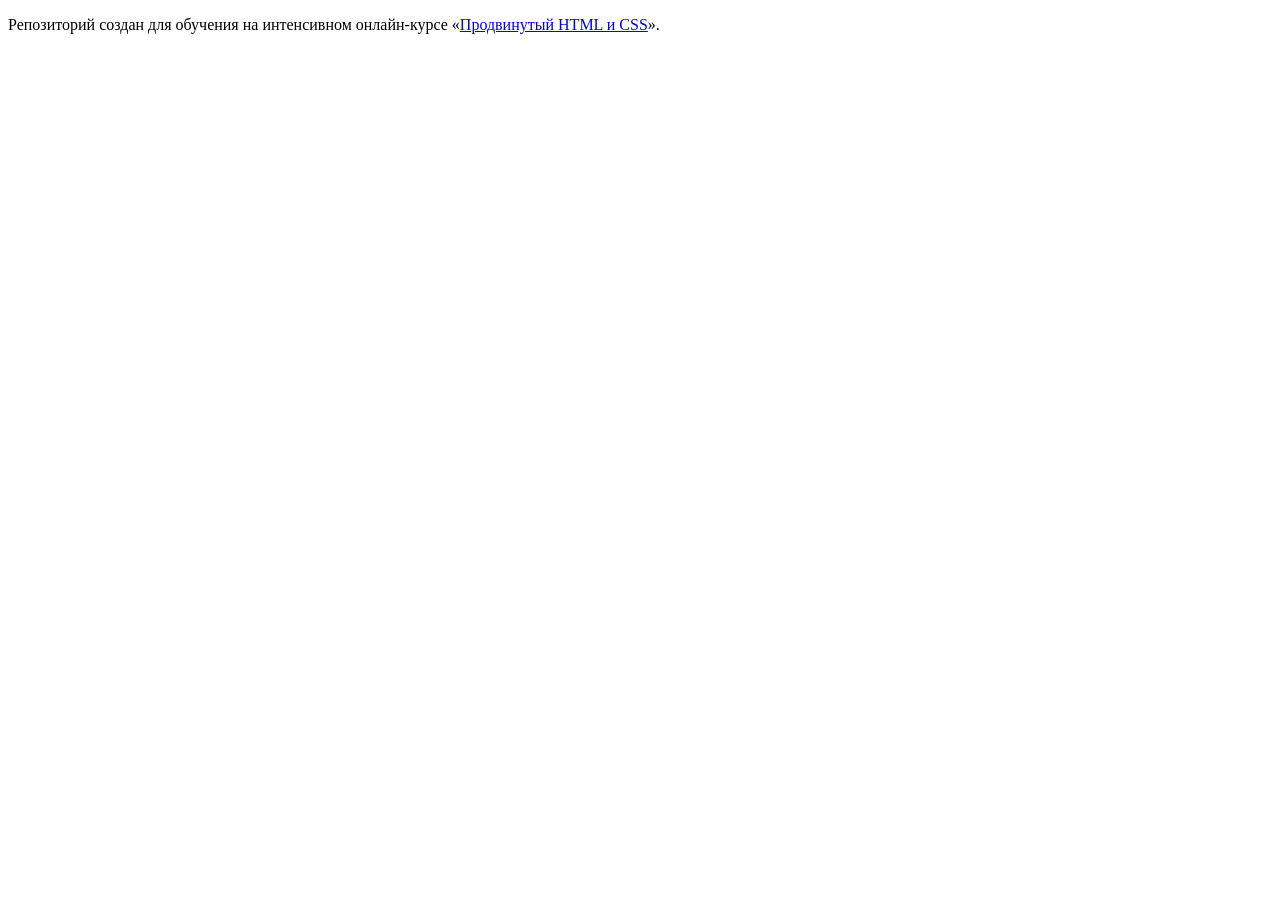
<file: 1/index.html>
<!DOCTYPE html>
<html lang="ru">
  <head>
    <meta charset="utf-8">
    <title>HTML Academy: Пинк</title>
    <base href="https://htmlacademy-adaptive.github.io/316635-pink/1/">
</head>
  <body>

    <p>Репозиторий создан для обучения на интенсивном онлайн‑курсе «<a href="https://htmlacademy.ru/intensive/adaptive">Продвинутый HTML и CSS</a>».</p>

  </body>
</html>
</file>
